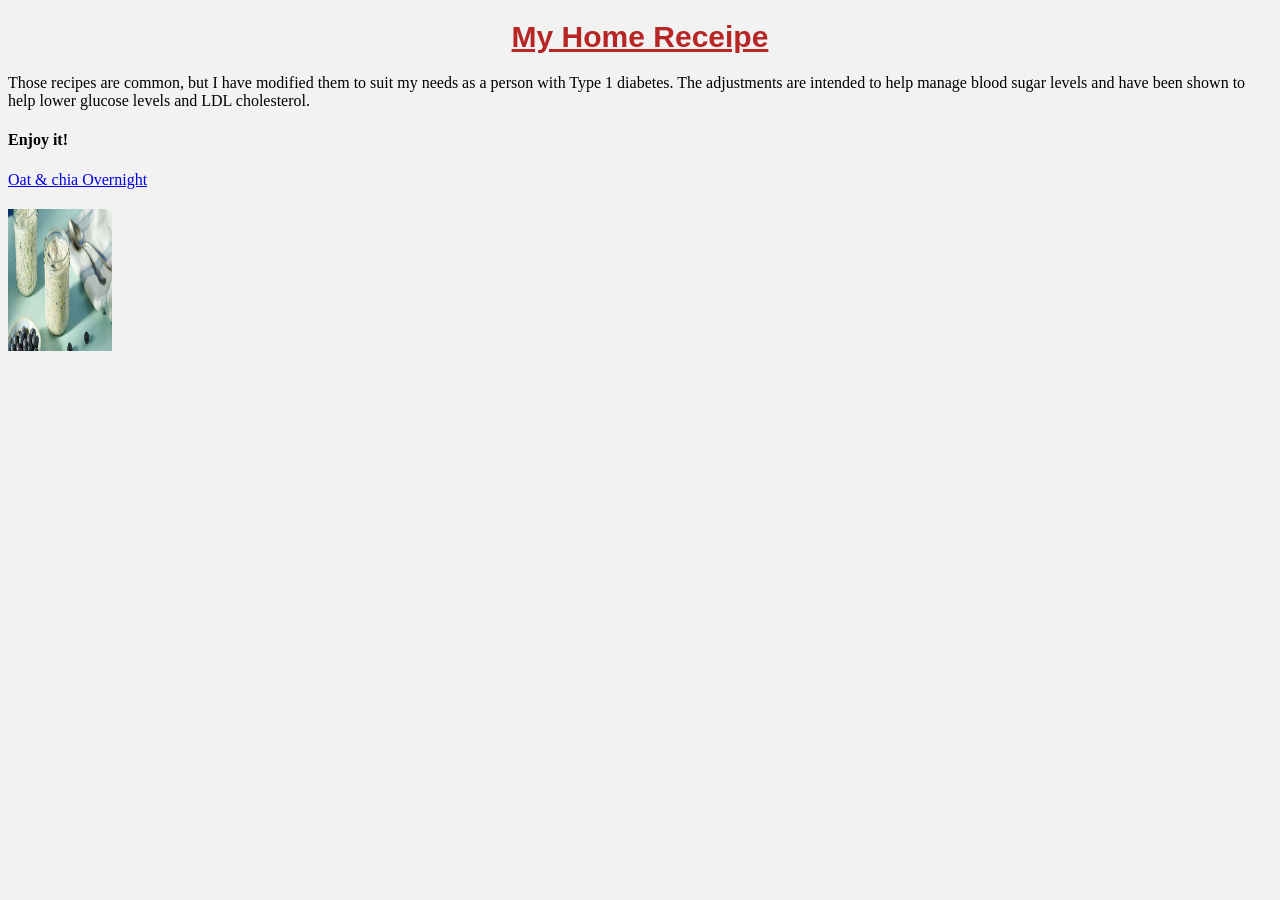
<file: index.html>
<!DOCTYPE html>
<html>
<head>
    <meta charset="UTF-8">
    <meta name="viewport" content="width=device-width, initial-scale=1.0">
    <title>Home Receipe</title>
    <link rel="stylesheet" href="pages/Styles/Style.css">
<body class="background">
<h1 id="Home_receipe">My Home Receipe</h1>

<p>Those recipes are common, but I have modified them to suit my needs as a person with Type 1 diabetes. The adjustments are intended to help manage blood sugar levels and have been shown to help lower glucose levels and LDL cholesterol.</p>
<h4>Enjoy it!</h4>

<a  class="img_oat" href="pages/receipe.html">Oat & chia Overnight </a>

<img src="oat.jpg" width="104" height="142">

</body>
</html>
</file>
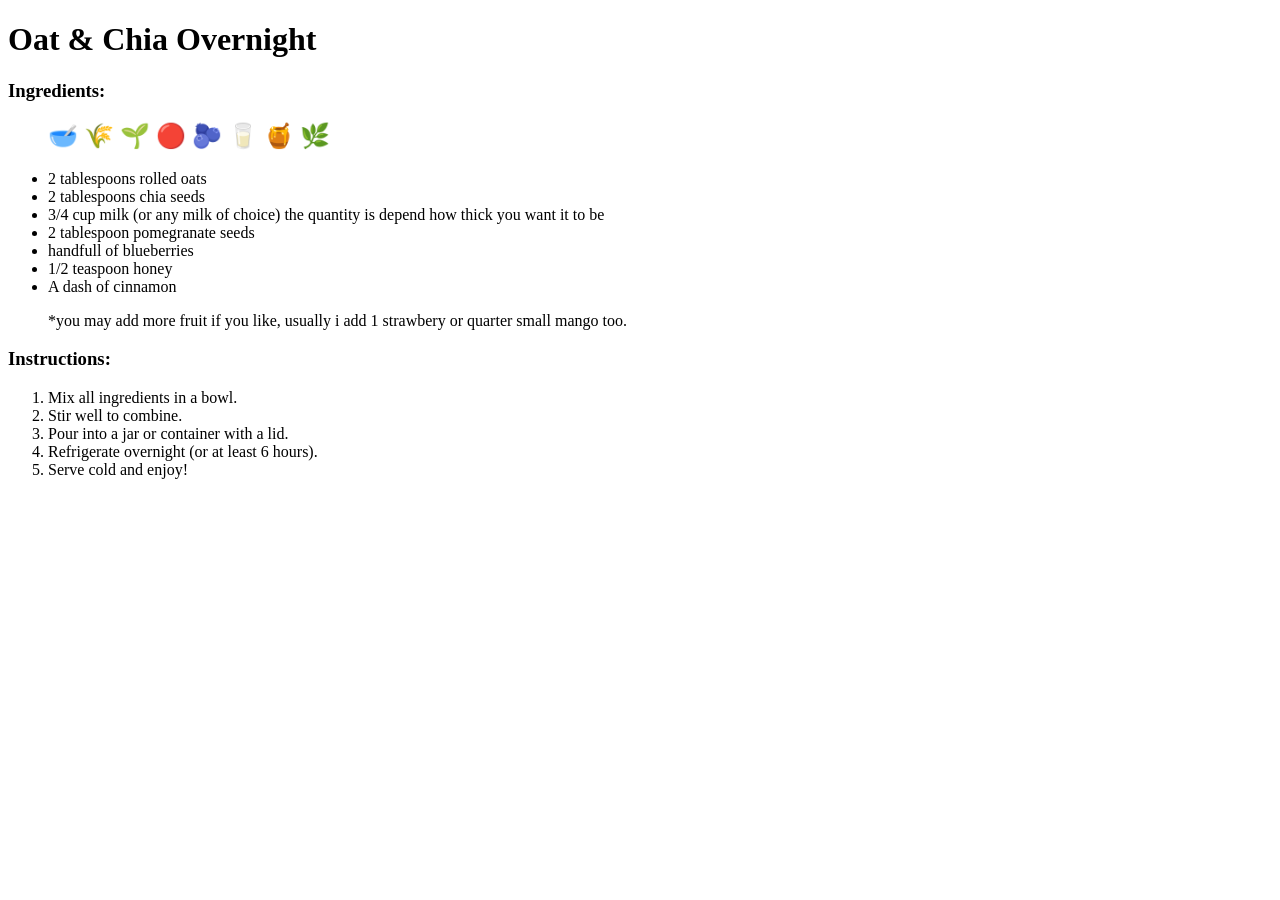
<file: pages/receipe.html>
<!DOCTYPE html>
<html lang="en">
<head>
    <meta charset="UTF-8">
    <meta name="viewport" content="width=device-width, initial-scale=1.0">
    <title>Oat & Chia Overnight</title>
</head>
<body>
    <h1>Oat & Chia Overnight</h1>
    <h3>Ingredients:</h3>
    <ul>
        <h2>🥣 🌾 🌱 🔴 🫐 🥛 🍯 🌿</h2>
        <li>2 tablespoons rolled oats</li>
        <li>2 tablespoons chia seeds</li>
        <li>3/4 cup milk (or any milk of choice) the quantity is depend how thick you want it to be</li>
        <li>2 tablespoon pomegranate seeds</li>
        <li>handfull of blueberries</li>
        <li>1/2 teaspoon honey</li>
        <li>A dash of cinnamon</li>
    <p>*you may add more fruit if you like, usually i add 1 strawbery or quarter small mango too.</p>
    </ul>
    <h3>Instructions:</h3>
    <ol>
        <li>Mix all ingredients in a bowl.</li>
        <li>Stir well to combine.</li>
        <li>Pour into a jar or container with a lid.</li>
        <li>Refrigerate overnight (or at least 6 hours).</li>
        <li>Serve cold and enjoy!</li>
    </ol>
</body>
</html>
</file>
<file: pages/Styles/Style.css>
#Home_receipe {
      font-size: 30px;
      font-family: Arial, sans-serif;
         font-weight: bold;
         color: #b72525;
         text-align: center;
         margin-top: 20px;
         text-decoration: underline;
         }
 
         .img_oat {
         display: block;
         margin: 20px auto;
        }   

            .background {
            background-color: #f2f2f2;
            }
</file>
